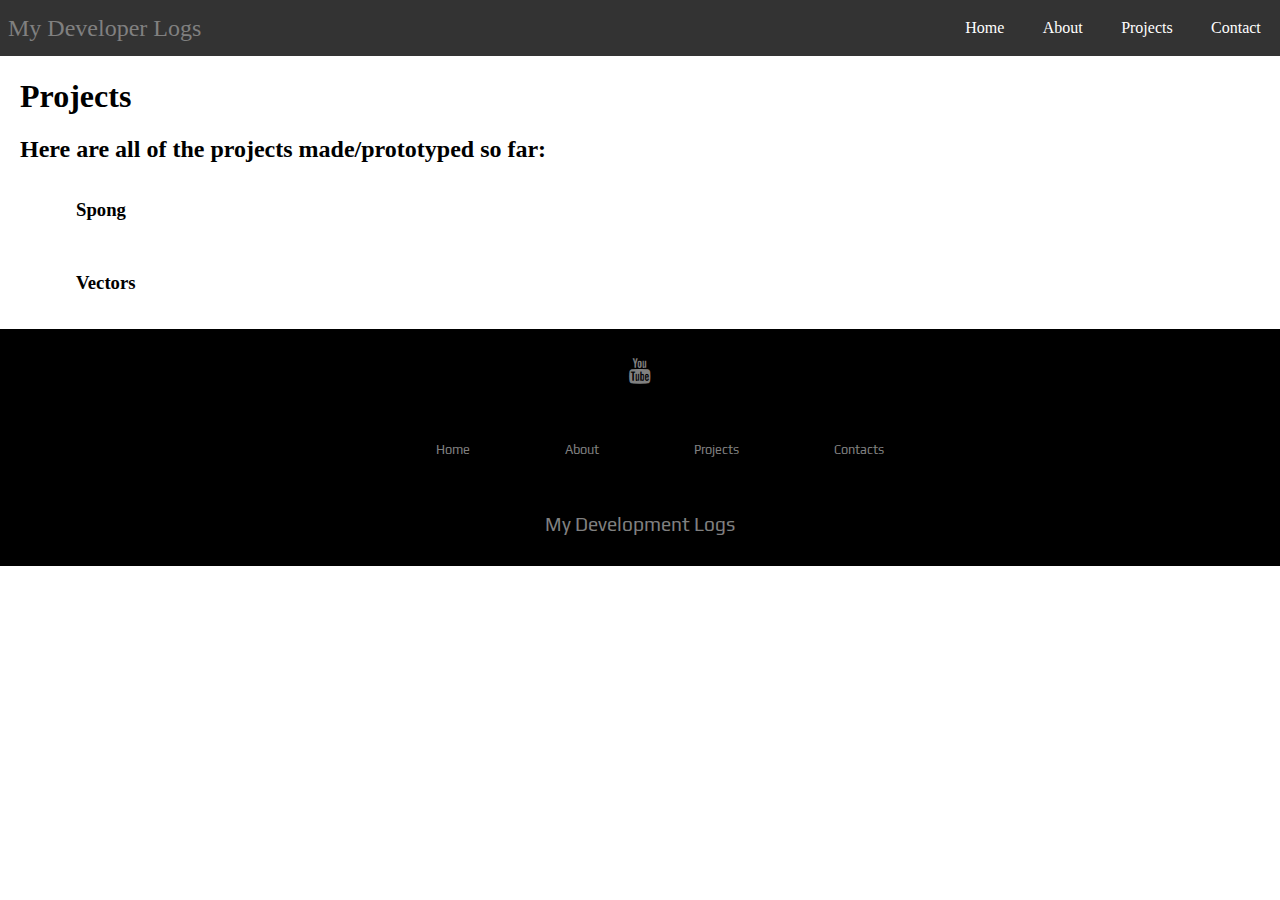
<file: mainprojects.html>
<!doctype html>
<html>
    
    <head>
        <link rel="stylesheet" href="style.css">
        <link rel="stylesheet" href="https://cdnjs.cloudflare.com/ajax/libs/font-awesome/4.7.0/css/font-awesome.min.css">
<link rel="preconnect" href="https://fonts.gstatic.com">
<link href="https://fonts.googleapis.com/css2?family=Fredoka+One&family=Play&display=swap" rel="stylesheet"> 
        <title>Cody's Game Dev Projects</title>

    </head>
    <body>
        
        <nav class="navbar">
            <div class="brand">
                My Developer Logs
            </div>
            
            <a href="#" class="togglebutton">
                <span class = "bar"></span>
                <span class = "bar"></span>
                <span class = "bar"></span>
            </a>
            <div class="navbarlinks"> 
                <ul>
                    <li><a href="index.html">Home</a></li>
                    <li><a href="about.html">About</a></li>
                    <div class="dropdown">
                        <li>
                            <a href="#" >Projects</a>
                            <div class="dropdowncontent">
                                <ul>
                                    <li><a href="project-spong.html">Spong</a></li>
                                    <li><a href="project-platformer.html">Vectors</a></li>
                                    <li><a href="otherGames.html">Other Games</a></li>
                                </ul>
                            </div>
                        </li>
                    </div>
                    <li><a href="contact.html">Contact</a></li>
                </ul>
            </div>
        </nav>

        <header>
            <h1>Projects</h1>
            <h2>Here are all of the projects made/prototyped so far:</h2>
            <ul>
                <li><h3><a href="project-spong.html">Spong</a></h3></li>
                <li><h3><a href="project-platformer.html">Vectors</a></h3></li>
            </ul>
        </header>
     <footer>
        <div class="footer">
            <div class="frow">
                <a href="https://www.youtube.com/channel/UClFXPWMC92030rShp0A3Z9A"><i class="fa fa-youtube"></i></a>
            </div>

            <div class="frow">
                <ul>
                <li><a href="index.html">Home</a></li>
                <li><a href="about.html">About</a></li>
                <li><a href="mainprojects.html">Projects</a></li>
                <li><a href="contact.html">Contacts</a></li>
                </ul>
            </div>

            <div class="brand">
                <div class = "frow"> 
                My Development Logs
                </div>
                
            </div>
        </div>
      </footer>

        <script src="script.js"></script>
    </body>

</html>
</file>
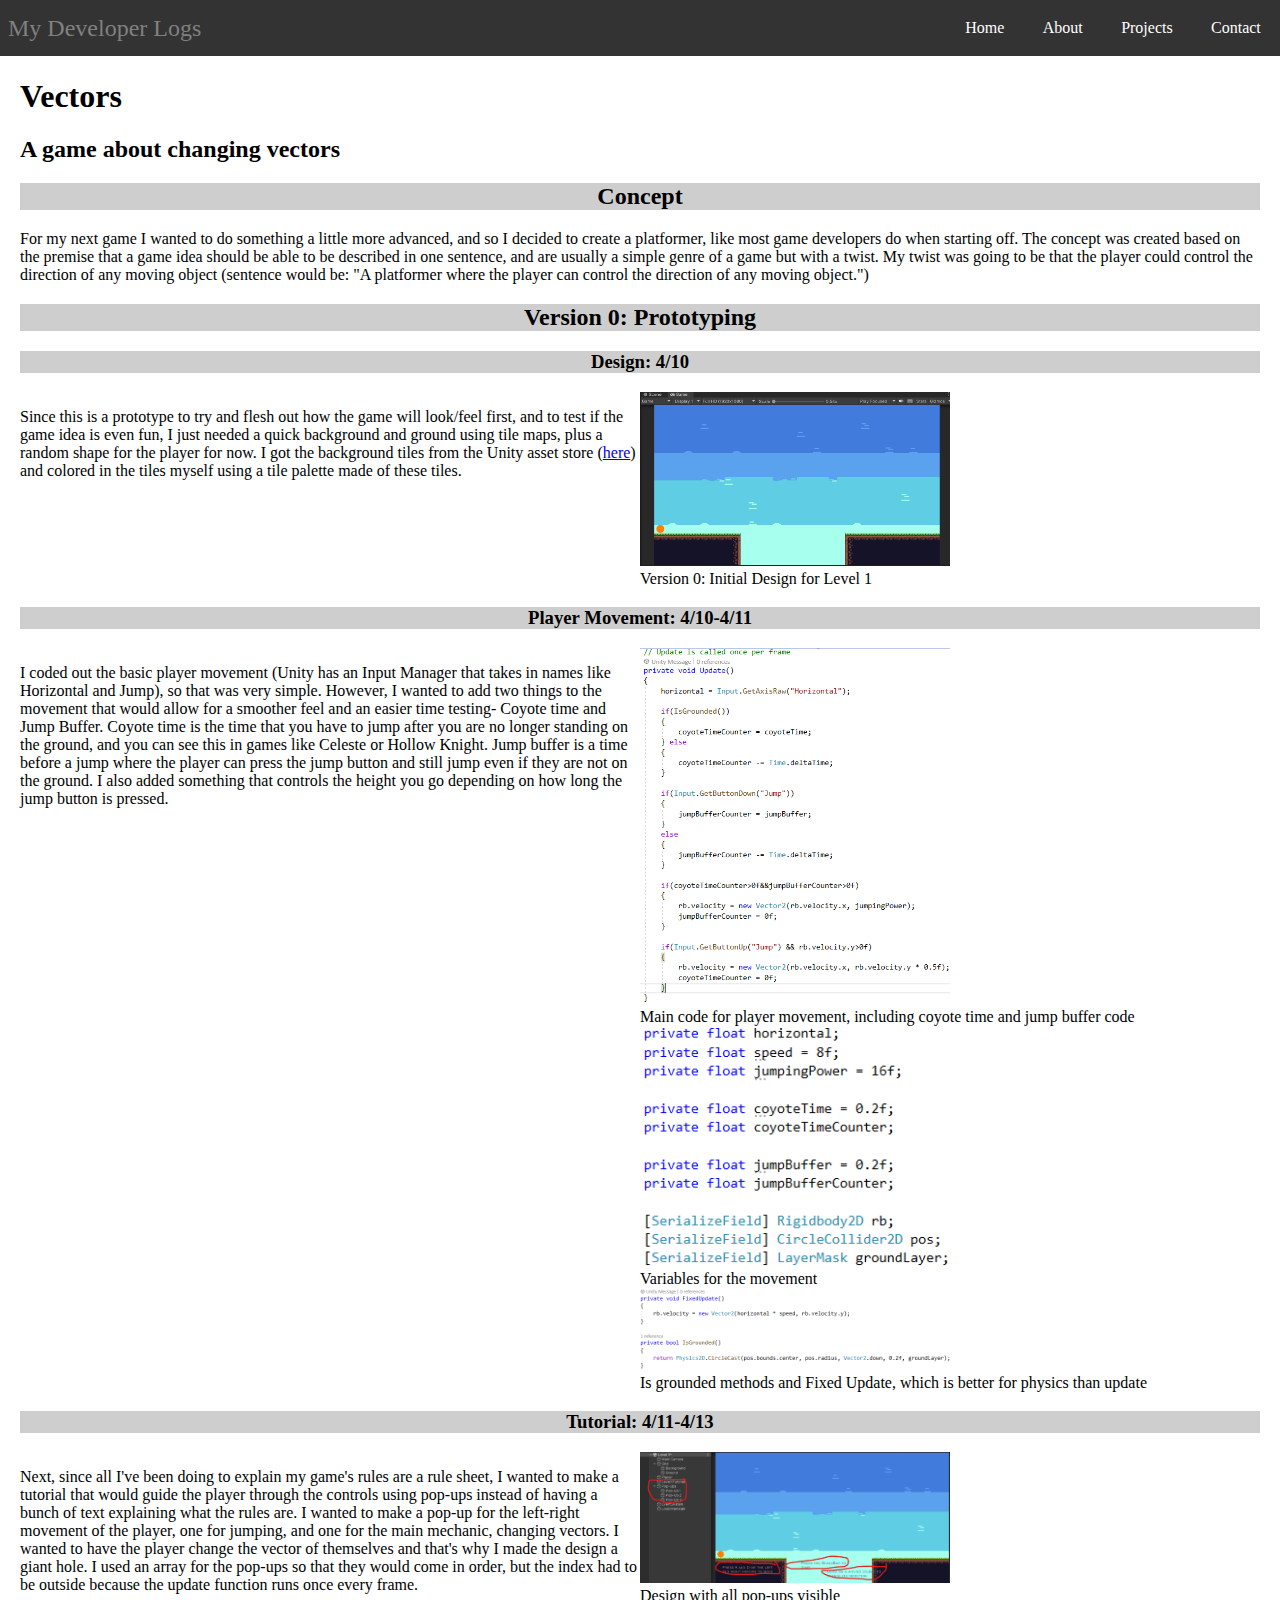
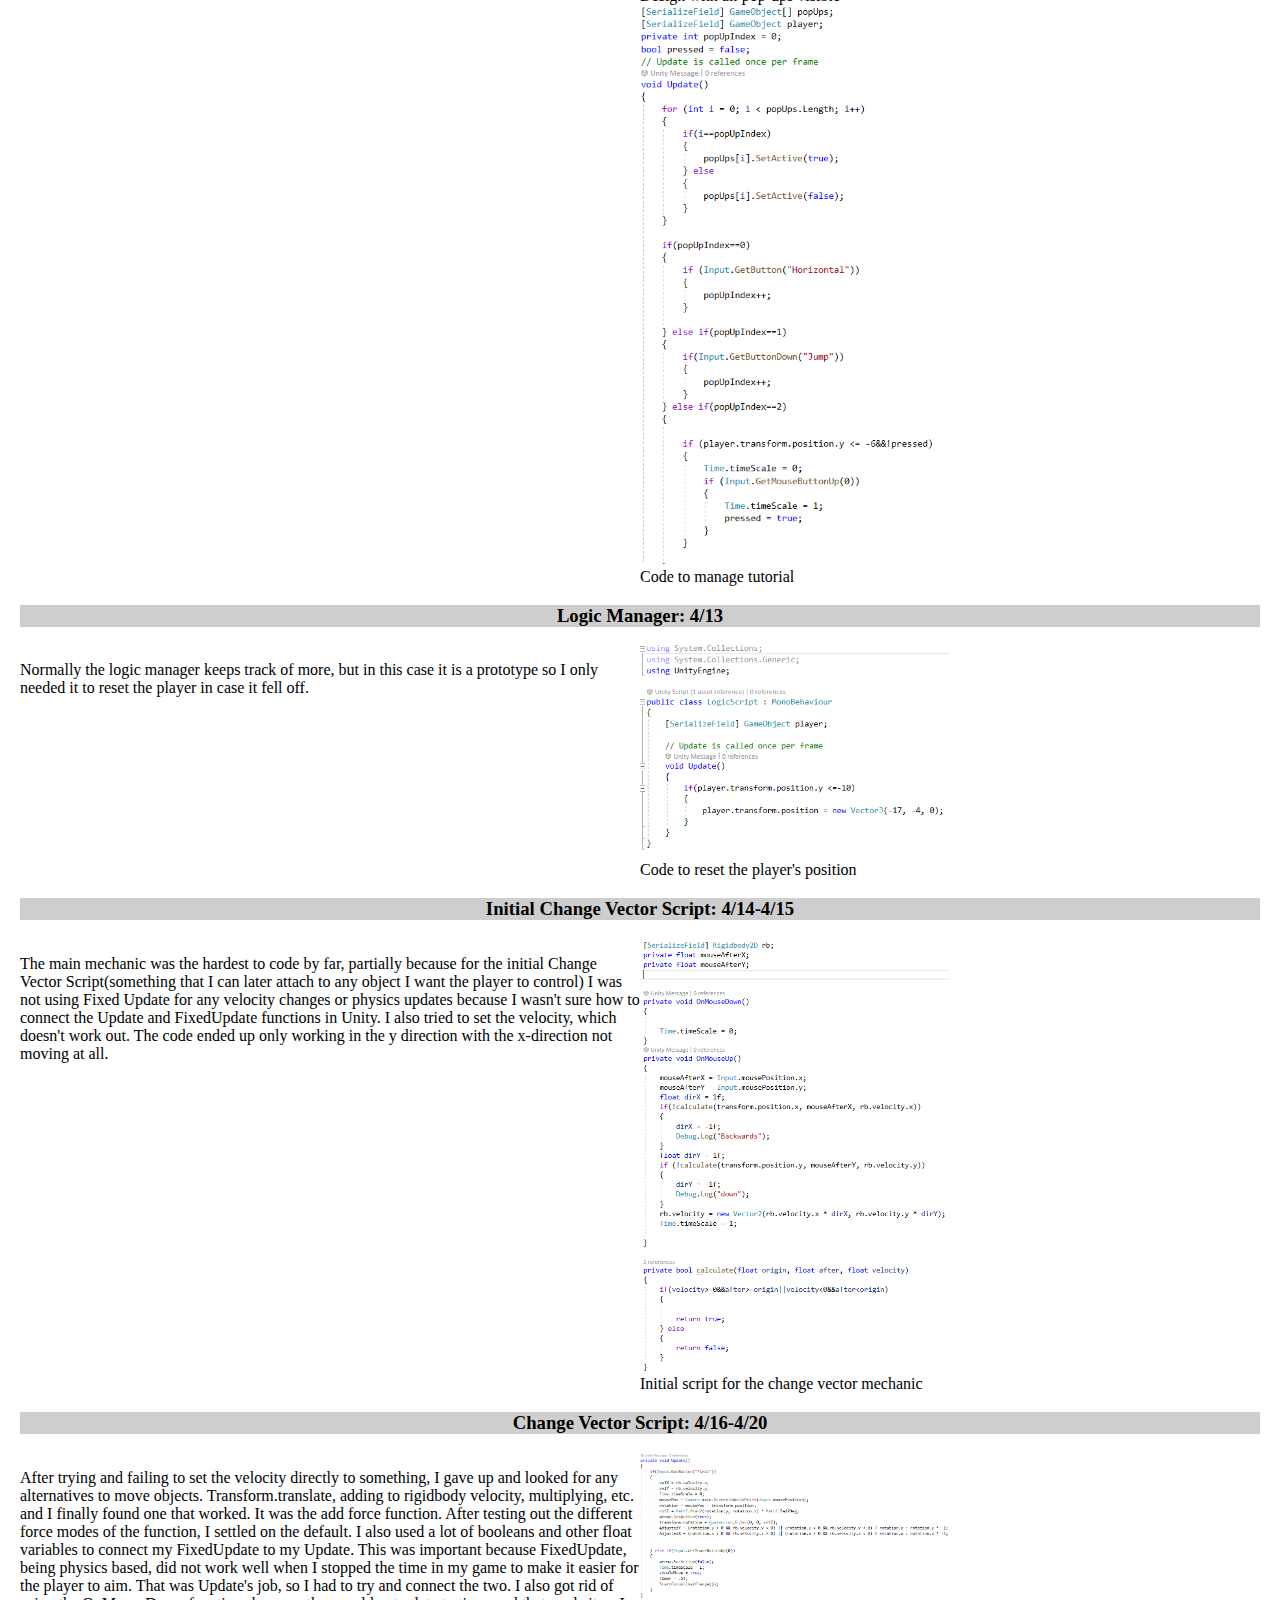
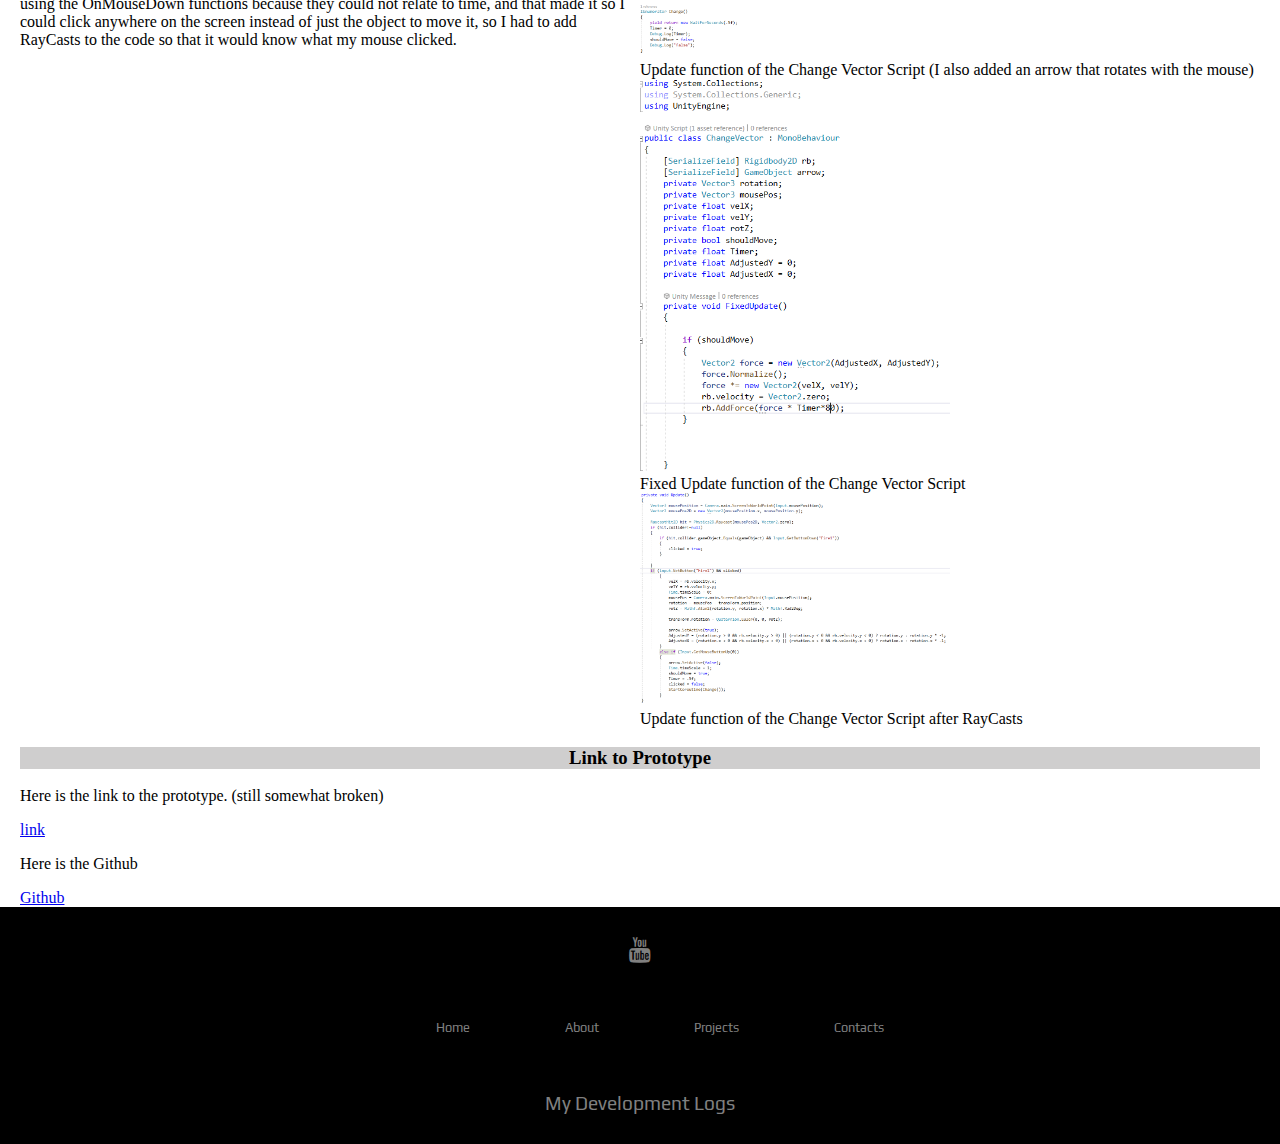
<file: project-platformer.html>
<!doctype html>
<html>
    <head>
        <link rel="stylesheet" href="style.css">
        <link rel="stylesheet" href="https://cdnjs.cloudflare.com/ajax/libs/font-awesome/4.7.0/css/font-awesome.min.css">
<link rel="preconnect" href="https://fonts.gstatic.com">
<link href="https://fonts.googleapis.com/css2?family=Fredoka+One&family=Play&display=swap" rel="stylesheet"> 
        <title>Cody's Game Dev Projects</title>

    </head>
    <body>
        
        <nav class="navbar">
            <div class="brand">
                My Developer Logs
            </div>
            
            <a href="#" class="togglebutton">
                <span class = "bar"></span>
                <span class = "bar"></span>
                <span class = "bar"></span>
            </a>
            <div class="navbarlinks"> 
                <ul>
                    <li><a href="index.html">Home</a></li>
                    <li><a href="about.html">About</a></li>
                    <div class="dropdown">
                        <li>
                            <a href="mainprojects.html" >Projects</a>
                            <div class="dropdowncontent">
                                <ul>
                                    <li><a href="project-spong">Spong</a></li>
                                    <li><a href="#">Vectors</a></li>
                                    <li><a href="otherGames.html">Other Games</a></li>
                                </ul>
                            </div>
                        </li>
                    </div>
                    <li><a href="contact.html">Contact</a></li>
                </ul>
            </div>
        </nav>

        <header>
            <h1>Vectors</h1>
            <h2>A game about changing vectors</h2>
        </header>
        <div class="container">
            
            <h2 class = "headDiv">Concept</h2>
            <p>
                For my next game I wanted to do something a little more advanced, and so I decided to create a platformer, like most game developers do 
                when starting off. The concept was created based on the premise that a game idea should be able to be described in one sentence, and 
                are usually a simple genre of a game but with a twist. My twist was going to be that the player could control the direction of 
                any moving object (sentence would be: "A platformer where the player can control the direction of any moving object.")
            </p>
            
            <h2 class = "headDiv">Version 0: Prototyping</h2>

            <h3 class = "headDiv">Design: 4/10</h3>
            <div class="row">
                <div class="column-left"> 
                    <p>
                        Since this is a prototype to try and flesh out how the game will look/feel first, and to test if the game idea is even fun,
                        I just needed a quick background and ground using tile maps, plus a random shape for the player for now. I got the background 
                        tiles from the Unity asset store (<a href="https://assetstore.unity.com/packages/2d/environments/nature-pixel-art-base-assets-free-151370">here</a>) and colored in the tiles myself using a tile palette made of these tiles.
                    </p>
                </div>
                <div class="column-right">
                    <img src="Vectors Documentation/Version 0/Initial Design with Tilemaps.png">
                    <br/>
                    <caption>Version 0: Initial Design for Level 1</caption>
                </div>
            </div>

            <h3 class = "headDiv">Player Movement: 4/10-4/11</h3>
            <div class="row">
                <div class="column-left"> 
                    <p>
                        I coded out the basic player movement (Unity has an Input Manager that takes in names like Horizontal and Jump), 
                        so that was very simple. However, I wanted to add two things to the movement that would allow for a smoother feel and 
                        an easier time testing- Coyote time and Jump Buffer. Coyote time is the time that you have to jump after you are no longer 
                        standing on the ground, and you can see this in games like Celeste or Hollow Knight. Jump buffer is a time before a jump where 
                        the player can press the jump button and still jump even if they are not on the ground. I also added something that controls 
                        the height you go depending on how long the jump button is pressed.
                    </p>
                </div>
                <div class="column-right">
                    <img src="Vectors Documentation/Version 0/Player Movement.png">
                    <br/>
                    <caption>Main code for player movement, including coyote time and jump buffer code</caption>
                    <br/>
                    <img src="Vectors Documentation/Version 0/Player Movement Variables.png">
                    <br/>
                    <caption>Variables for the movement</caption>
                    <br/>
                    <img src="Vectors Documentation/Version 0/Player Movement Other Methods.png">
                    <br/>
                    <caption>Is grounded methods and Fixed Update, which is better for physics than update</caption>
                    <br/>
                </div>
            </div>

            <h3 class = "headDiv">Tutorial: 4/11-4/13</h3>
            <div class="row">
                <div class="column-left"> 
                    <p>
                        Next, since all I've been doing to explain my game's rules are a rule sheet, I wanted to make a tutorial that would guide
                        the player through the controls using pop-ups instead of having a bunch of text explaining what the rules are. I wanted to make 
                        a pop-up for the left-right movement of the player, one for jumping, and one for the main mechanic, changing vectors. I wanted 
                        to have the player change the vector of themselves and that's why I made the design a giant hole. I used an array for the 
                        pop-ups so that they would come in order, but the index had to be outside because the update function runs once every frame.
                    </p>
                </div>
                <div class="column-right">
                    <img src="Vectors Documentation/Version 0/Tutorial Design.png">
                    <br/>
                    <caption>Design with all pop-ups visible</caption>
                    <br/>
                    <img src="Vectors Documentation/Version 0/Tutorial Script.png">
                    <br/>
                    <caption>Code to manage tutorial</caption>
                    <br/>
                </div>
            </div>

            <h3 class = "headDiv">Logic Manager: 4/13</h3>
            <div class="row">
                <div class="column-left"> 
                    <p>
                        Normally the logic manager keeps track of more, but in this case it is a prototype so I only needed it to reset the player in 
                        case it fell off.
                    </p>
                </div>
                <div class="column-right">
                    <img src="Vectors Documentation/Version 0/Logic Manager.png">
                    <br/>
                    <caption>Code to reset the player's position</caption>
                    <br/>
                    
                </div>
            </div>

            <h3 class = "headDiv">Initial Change Vector Script: 4/14-4/15</h3>
            <div class="row">
                <div class="column-left"> 
                    <p>
                        The main mechanic was the hardest to code by far, partially because for the initial Change Vector Script(something that I
                        can later attach to any object I want the player to control) I was not using Fixed Update for any velocity changes or physics 
                        updates because I wasn't sure how to connect the Update and FixedUpdate functions in Unity. I also tried to set the velocity, 
                        which doesn't work out. The code ended up only working in the y direction with the x-direction not moving at all.
                    </p>
                </div>
                <div class="column-right">
                    <img src="Vectors Documentation/Version 0/Change Vector Version 0.png">
                    <br/>
                    <caption>Initial script for the change vector mechanic</caption>
                    <br/>
                </div>
            </div>

            <h3 class = "headDiv">Change Vector Script: 4/16-4/20</h3>
            <div class="row">
                <div class="column-left"> 
                    <p>
                        After trying and failing to set the velocity directly to something, I gave up and looked for any alternatives to move objects.
                        Transform.translate, adding to rigidbody velocity, multiplying, etc. and I finally found one that worked. It was the add force 
                        function. After testing out the different force modes of the function, I settled on the default. I also used a lot of booleans 
                        and other float variables to connect my FixedUpdate to my Update. This was important because FixedUpdate, being physics based, 
                        did not work well when I stopped the time in my game to make it easier for the player to aim. That was Update's job, so I had 
                        to try and connect the two. I also got rid of using the OnMouseDown functions because they could not relate to time, and that 
                        made it so I could click anywhere on the screen instead of just the object to move it, so I had to add RayCasts to the code so 
                        that it would know what my mouse clicked.
                    </p>
                </div>
                <div class="column-right">
                    <img src="Vectors Documentation/Version 0/Change Vector Update Version 1.0.png">
                    <br/>
                    <caption>Update function of the Change Vector Script (I also added an arrow that rotates with the mouse)</caption>
                    <br/>
                    <img src="Vectors Documentation/Version 0/Fixed Update Change Vector Version 1.0.png">
                    <br/>
                    <caption>Fixed Update function of the Change Vector Script</caption>
                    <br/>
                    <img src="Vectors Documentation/Version 0/Change Vector Update Version 1.1.png">
                    <br/>
                    <caption>Update function of the Change Vector Script after RayCasts</caption>
                    <br/>
                </div>
            </div>
            <h3 class = "headDiv">Link to Prototype</h3>
            <p>Here is the link to the prototype. (still somewhat broken)</p>
            <a href="https://drive.google.com/file/d/14tBmuva2zlTzr1vM98GuOa6c8DPFexAr/view?usp=sharing">link</a>
            <p>Here is the Github</p>
            <a href="https://github.com/ChiCody2006/Vectors.git">Github</a>
        </div>
     <footer>
        <div class="footer">
            <div class="frow">
                <a href="https://www.youtube.com/channel/UClFXPWMC92030rShp0A3Z9A"><i class="fa fa-youtube"></i></a>
            </div>

            <div class="frow">
                <ul>
                <li><a href="index.html">Home</a></li>
                <li><a href="about.html">About</a></li>
                <li><a href="mainprojects.html">Projects</a></li>
                <li><a href="contact.html">Contacts</a></li>
                </ul>
            </div>

            <div class="brand">
                <div class = "frow"> 
                My Development Logs
                </div>
                
            </div>
        </div>
      </footer>

        <script src="script.js"></script>
    </body>
</html>
</file>
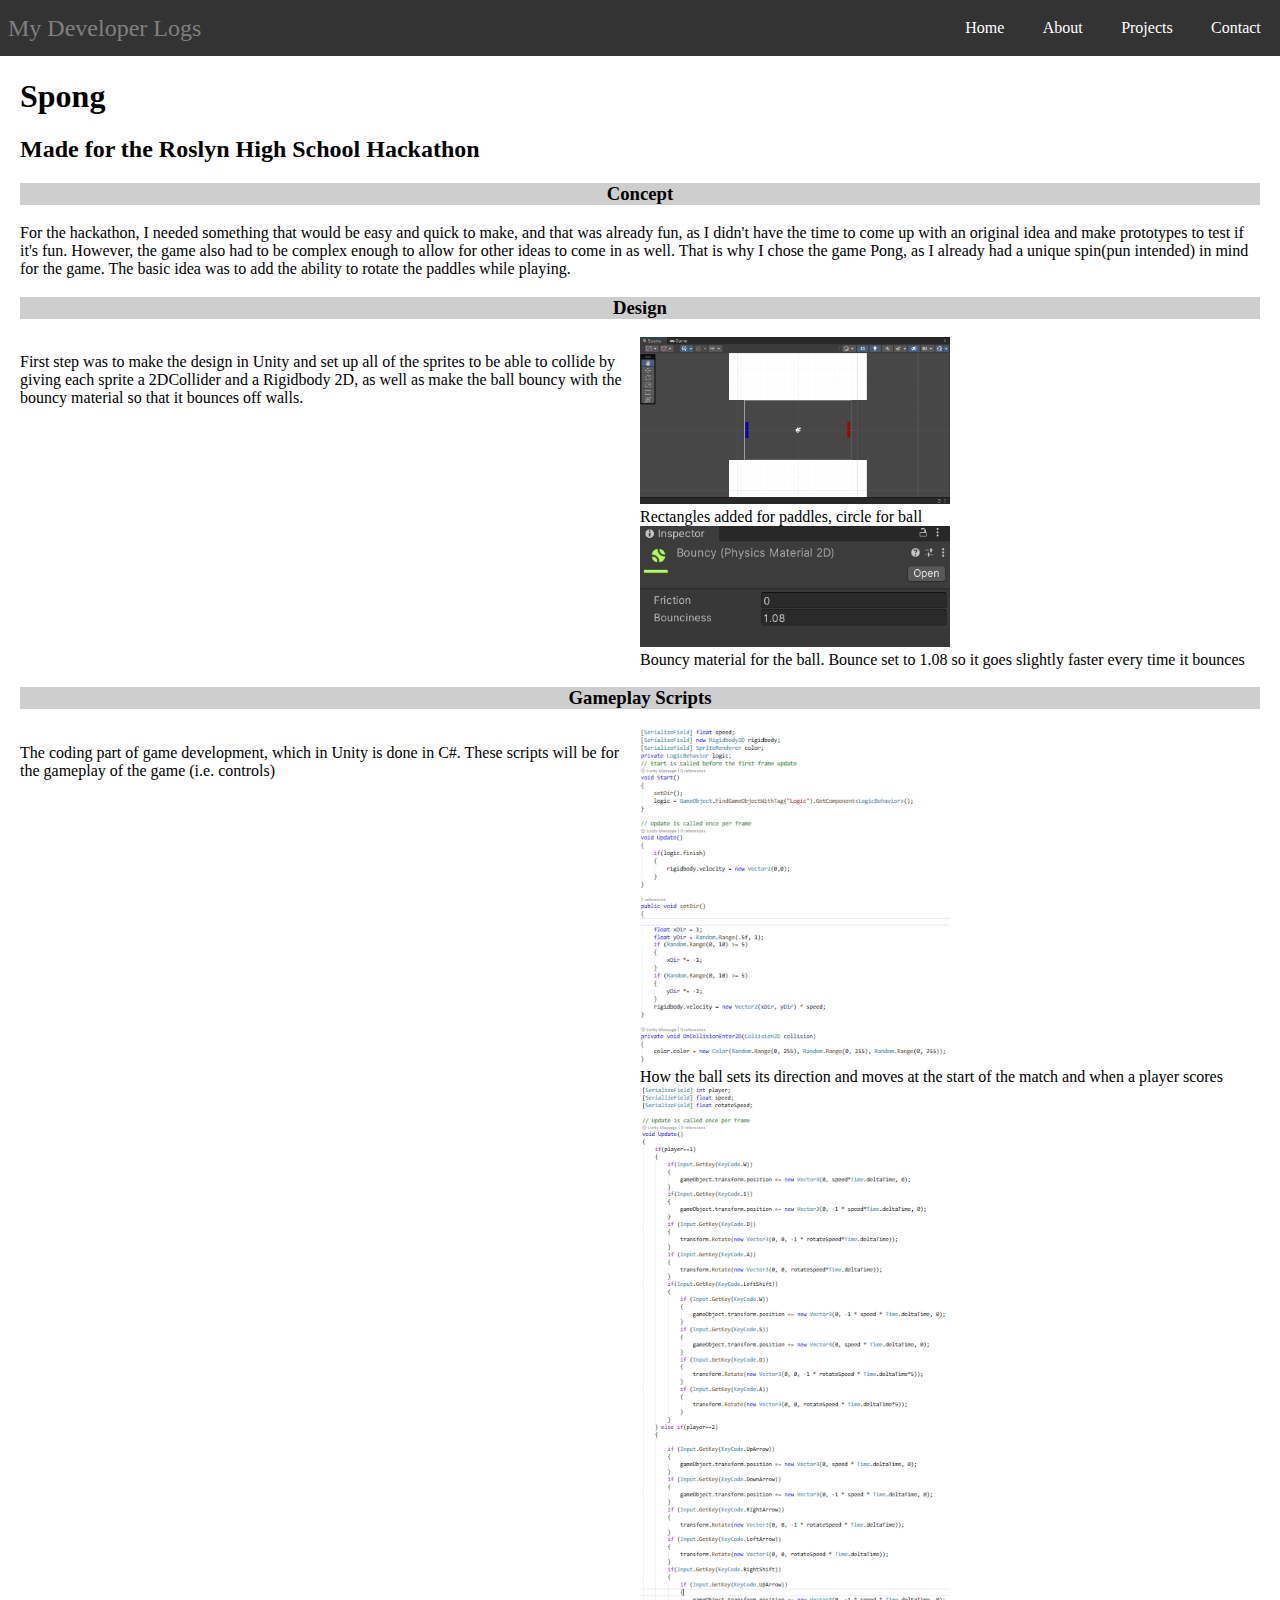
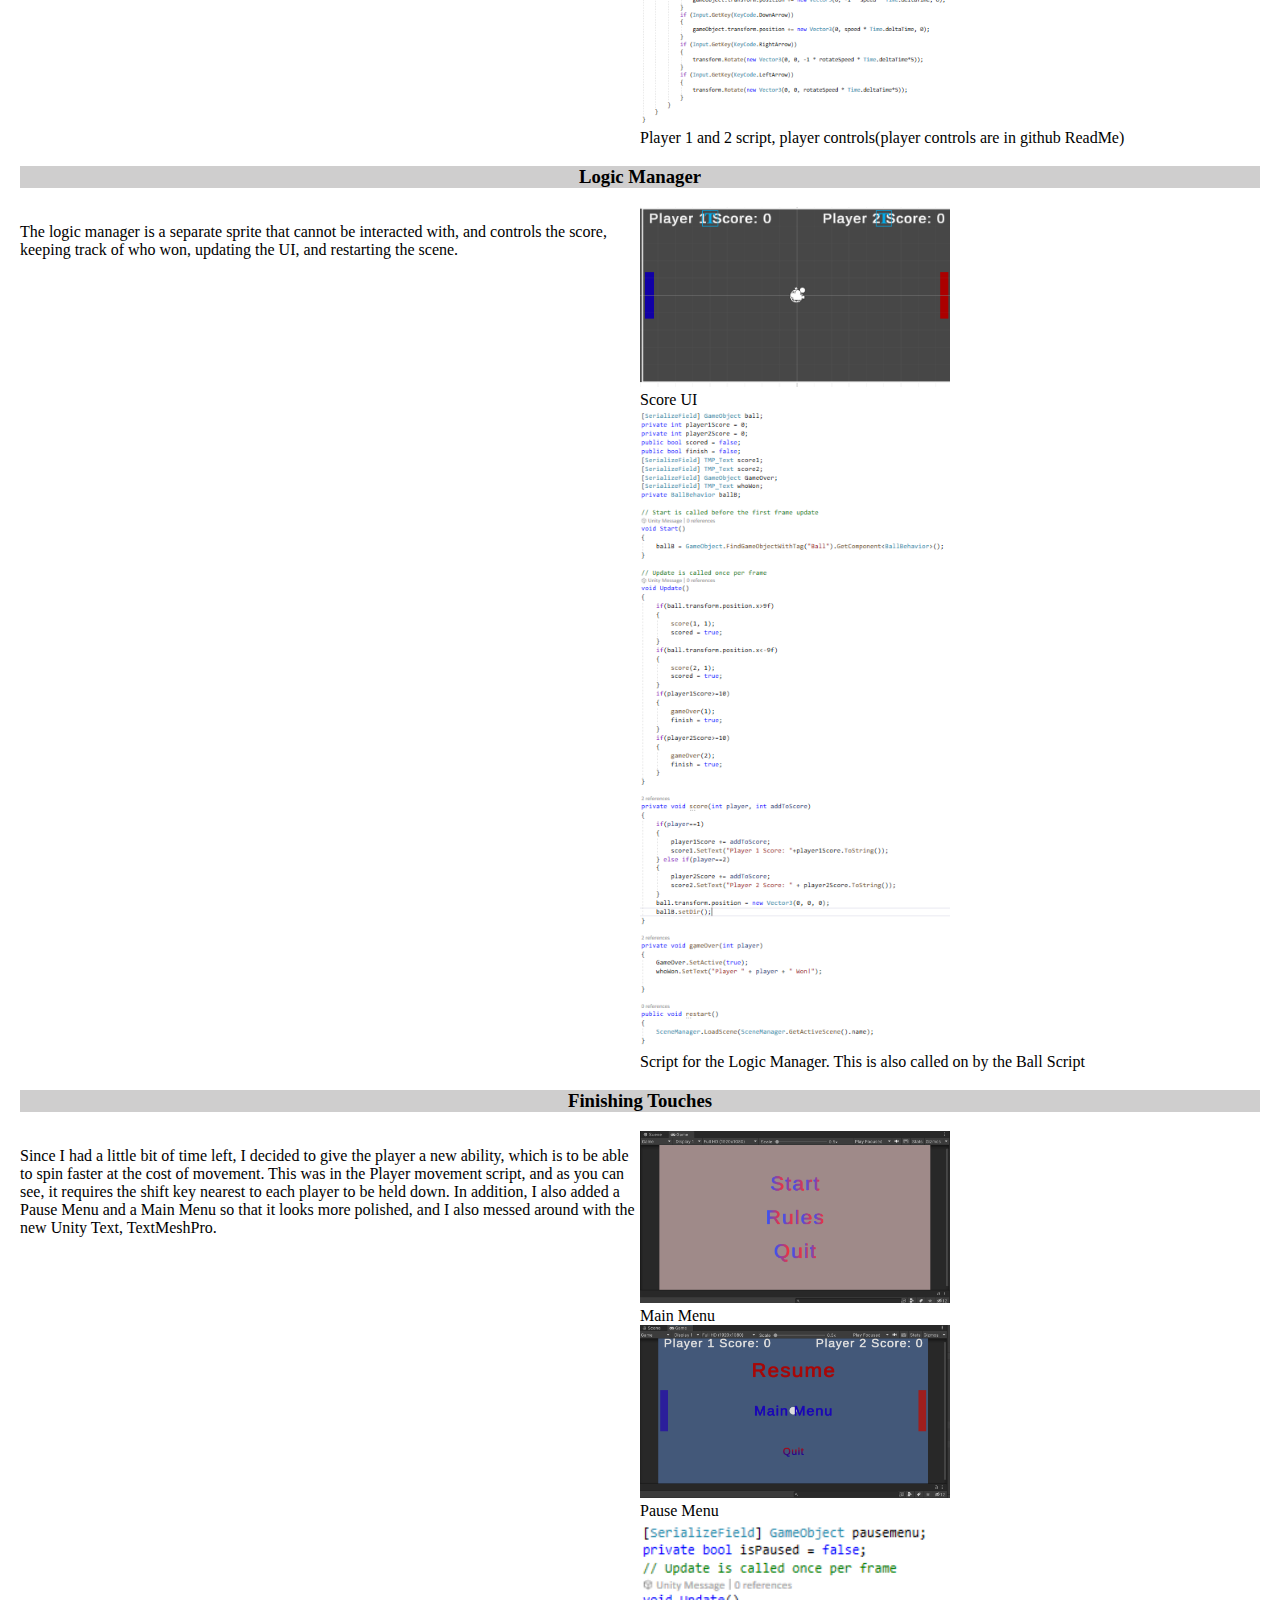
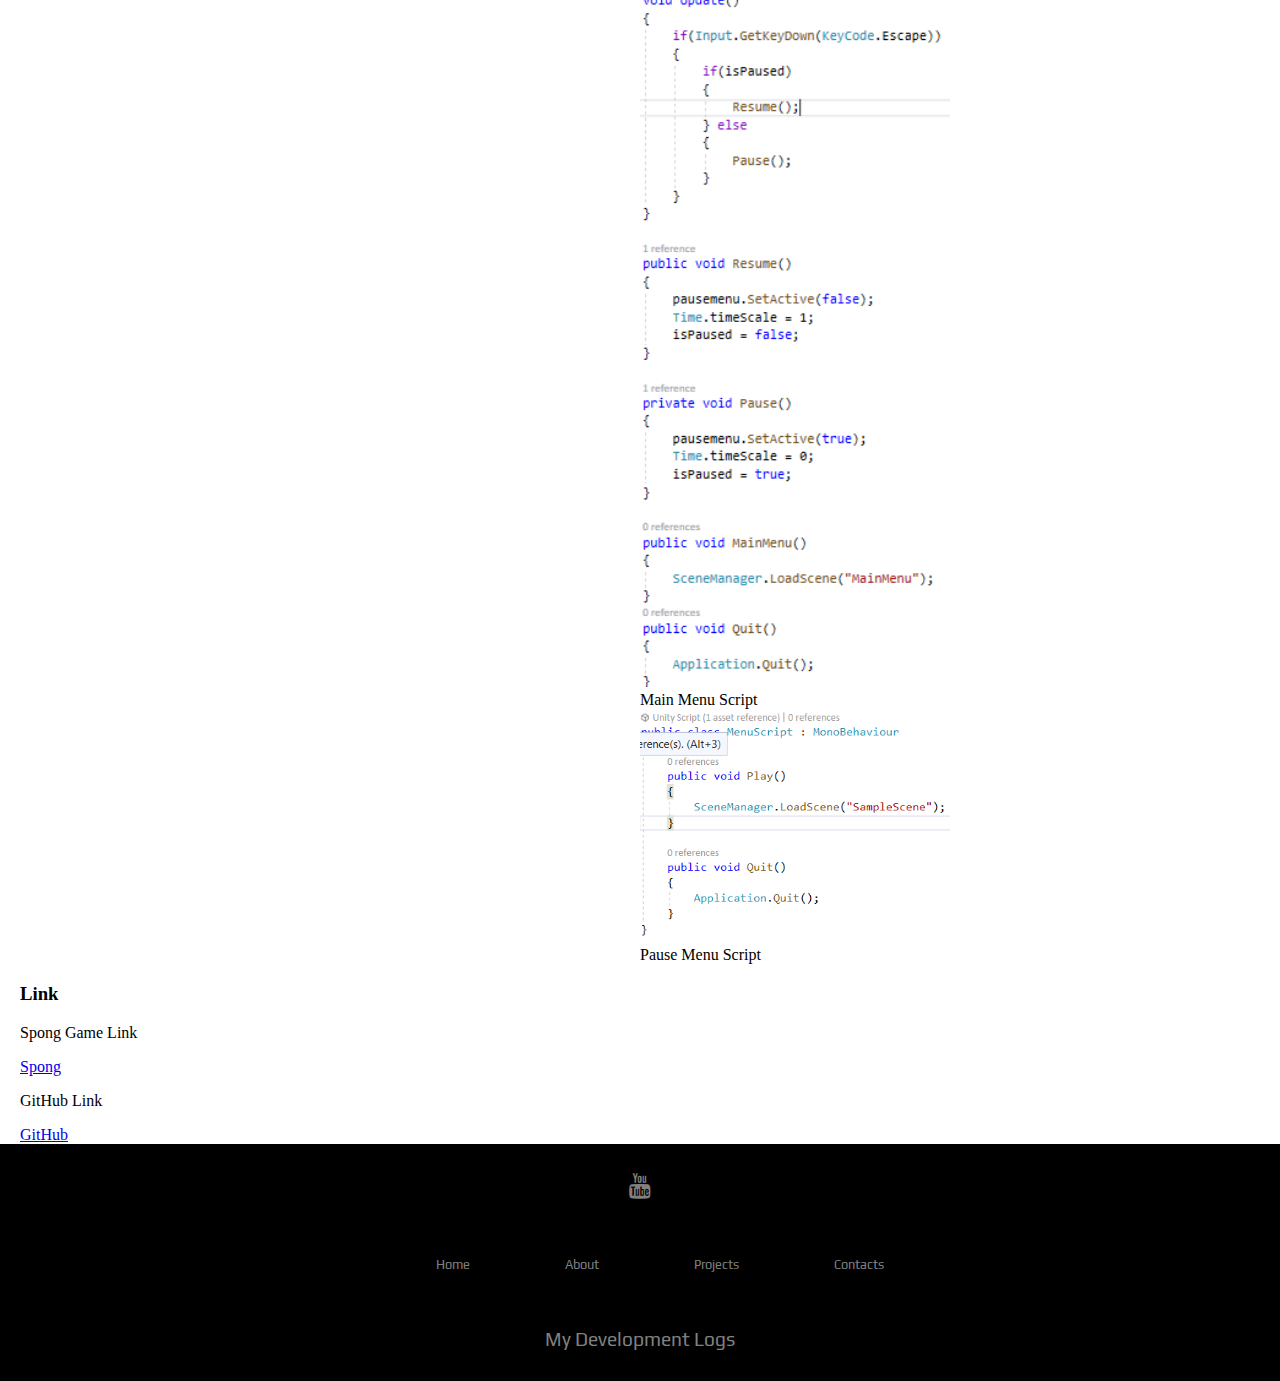
<file: project-spong.html>
<!DOCTYPE html>
<html>
    <head>
        <link rel="stylesheet" href="style.css">
        <link rel="stylesheet" href="https://cdnjs.cloudflare.com/ajax/libs/font-awesome/4.7.0/css/font-awesome.min.css">
<link rel="preconnect" href="https://fonts.gstatic.com">
<link href="https://fonts.googleapis.com/css2?family=Fredoka+One&family=Play&display=swap" rel="stylesheet"> 
        <title>Cody's Game Dev Projects</title>

    </head>
    <body>
        
        <nav class="navbar">
            <div class="brand">
                My Developer Logs
            </div>
            
            <a href="#" class="togglebutton">
                <span class = "bar"></span>
                <span class = "bar"></span>
                <span class = "bar"></span>
            </a>
            <div class="navbarlinks"> 
                <ul>
                    <li><a href="index.html">Home</a></li>
                    <li><a href="about.html">About</a></li>
                    <div class="dropdown">
                        <li>
                            <a href="mainprojects.html" >Projects</a>
                            <div class="dropdowncontent">
                                <ul>
                                    <li><a href="#">Spong</a></li>
                                    <li><a href="project-platformer.html">Vectors</a></li>
                                    <li><a href="otherGames.html">Other Games</a></li>
                                </ul>
                            </div>
                        </li>
                    </div>
                    <li><a href="contact.html">Contact</a></li>
                </ul>
            </div>
        </nav>

        <header>
            <h1>Spong</h1>
            <h2>Made for the Roslyn High School Hackathon</h2>
        </header>
        <div class="container">
            
            <h3 class="headDiv">Concept</h3>
            <p>For the hackathon, I needed something that would be easy and quick to make, and that was already fun, as I didn't have the time
                to come up with an original idea and make prototypes to test if it's fun. However, the game also had to be complex enough to 
                allow for other ideas to come in as well. That is why I chose the game Pong, as I already had a unique spin(pun intended) in mind 
                for the game. The basic idea was to add the ability to rotate the paddles while playing.
            </p>
            
            <h3 class="headDiv">Design</h3>
            <div class="row">
                
                <div class="column-left"> 
                    
                    <p>First step was to make the design in Unity and set up all of the sprites to be able to collide by giving each sprite a 2DCollider
                        and a Rigidbody 2D, as well as make the ball bouncy with the bouncy material so that it bounces off walls.
                    </p>
                </div>
                <div class="column-right">
                    <img src="Design.png">
                    <br/>
                    <caption>Rectangles added for paddles, circle for ball</caption>
                    <br/>
                    <img src="BouncyMat.png">
                    <br/>
                    <caption>Bouncy material for the ball. Bounce set to 1.08 so it goes slightly faster every time it bounces</caption>
                </div>
            </div>

            
            <h3 class="headDiv">Gameplay Scripts</h3>
            <div class="row">
                <div class="column-left"> 
                    
                    <p>
                        The coding part of game development, which in Unity is done in C#. These scripts will be for the gameplay of the game 
                        (i.e. controls)
                    </p>
                </div>
                <div class="column-right">
                    <img src="BallScript.png">
                    <br/>
                    <caption>How the ball sets its direction and moves at the start of the match and when a player scores</caption>
                    <br/>
                    <img src="PlayerScript.png">
                    <br/>
                    <caption>Player 1 and 2 script, player controls(player controls are in github ReadMe)</caption>
                </div>
            </div>

            <h3 class = "headDiv">Logic Manager</h3>
            <div class="row">
                <div class="column-left"> 
                    
                    <p>The logic manager is a separate sprite that cannot be interacted with, and controls the score, keeping track of who won, 
                        updating the UI, and restarting the scene.
                    </p>
                </div>
                <div class="column-right">
                    <img src="UIScore.png">
                    <br/>
                    <caption>Score UI</caption>
                    <br/>
                    <img src="LogicScript.png">
                    <br/>
                    <caption>Script for the Logic Manager. This is also called on by the Ball Script</caption>
                </div>
            </div>
            
            <h3 class = "headDiv">Finishing Touches</h3>
            <div class="row">
                <div class="column-left"> 
                    
                    <p>
                        Since I had a little bit of time left, I decided to give the player a new ability, which is to be able to spin faster 
                        at the cost of movement. This was in the Player movement script, and as you can see, it requires the shift key nearest to 
                        each player to be held down. In addition, I also added a Pause Menu and a Main Menu so that it looks more polished, and I also 
                        messed around with the new Unity Text, TextMeshPro.
                    </p>
                </div>
                <div class="column-right">
                    <img src="MainMenu.png">
                    <br/>
                    <caption>Main Menu</caption>
                    <br/>
                    <img src="PauseMenu.png">
                    <br/>
                    <caption>Pause Menu</caption>
                    <br/>
                    <img src="MainMenuScript.png">
                    <br/>
                    <caption>Main Menu Script</caption>
                    <br/>
                    <img src="PauseMenuScript.png">
                    <br/>
                    <caption>Pause Menu Script</caption>
                    <br/>
                </div>

            </div>
            <h3 class = "divider">Link</h3>
            <p>Spong Game Link</p>
            <p><a href="https://drive.google.com/file/d/1-plSfAJaTxbQVH_N1p1rVSsRsuR0WgCv/view?usp=sharing">Spong</a></p>
            <p>GitHub Link</p>
            <a href = "https://github.com/ChiCody2006/Spong.git">GitHub</a>
        </div>
     <footer>
        <div class="footer">
            <div class="frow">
                <a href="https://www.youtube.com/channel/UClFXPWMC92030rShp0A3Z9A"><i class="fa fa-youtube"></i></a>
            </div>

            <div class="frow">
                <ul>
                <li><a href="index.html">Home</a></li>
                <li><a href="about.html">About</a></li>
                <li><a href="mainprojects.html">Projects</a></li>
                <li><a href="contact.html">Contacts</a></li>
                </ul>
            </div>

            <div class="brand">
                <div class = "frow"> 
                My Development Logs
                </div>
                
            </div>
        </div>
      </footer>

        <script src="script.js"></script>
    </body>
</html>
</file>
<file: style.css>
* {
    box-sizing: border-box;
}

body {
    margin: 0;
    padding: 0;
    color:rgb(0, 0, 0);
    overflow-x:hidden;
}

.row {
    display: flex;
}

header {
    padding: 0px 20px;
}

.container {
    padding: 0px 20px;
}

.headDiv {
    background-color: rgb(207, 206, 206);
    text-align: center;
}

li{
    list-style: none;
}

li a{
    text-decoration: none;
    color: black;
    padding: 1rem;
    display:block;
}

.navbar {
    display: flex;
    justify-content: space-between;
    align-items: center;
    background-color: #333;
    color: white;
}

.brand {
    font-size: 1.5rem;
    margin: .5rem;
    color: gray; 
}

.navbarlinks ul {
    margin: 0;
    padding: 0;
    display: flex;
}

.navbarlinks li{
    list-style: none;
}

.navbarlinks li a {
    text-decoration: none;
    color: white;
    padding: 1.2rem;
    display:block;
}

.navbarlinks li:hover {
    background-color: #555;
}

.togglebutton {
    position: absolute;
    top: .75rem;
    right: 1rem;
    display: none;
    flex-direction: column;
    justify-content: space-between;
    width: 30px;
    height: 21px;
}

.togglebutton .bar {
    height: .3px;
    width: 100%;
    background-color: white;
    border-radius: 10px;
}

.dropdown {
    position: relative;
    display: inline-block;
}



.dropdowncontent {
    display: none;
    position: absolute;
    left:0;
    width:auto;
    background-color: #333;
    z-index: 1;
    
}

.dropdowncontent ul {
    display: block;
}

.dropdowncontent a {
    display: block;
}

.dropdowncontent li {
    width: 100%;
}

.dropdown:hover .dropdowncontent{
    display: block;
}


.column-left {
    left:0;
    width:50%;
}
.column-left img {
    float: left;
    width: 50%;
    height: auto;
}

.column-right {
    float: right;
    right:0;
    width:50%;
}
.column-right img {
    width:50%;
    height:auto;
    
}

.footer{
background:#000;
padding:10px 0px;
font-family: 'Play', sans-serif;
text-align:center;
}

.footer .frow{
width:100%;
margin:1% 0%;
padding:0.6% 0%;
color:gray;
font-size:0.8em;
text-align:center;
}

.footer .frow a{
text-decoration:none;
color:gray;
transition:0.5s;
}

.footer .frow a:hover{
color:#fff;
}

.footer .frow ul{
width:100%;
}

.footer .frow ul li{
display:inline-block;
margin:0px 30px;
}

.footer .frow a i{
font-size:2em;
margin:0% 1%;
}

@media (max-width:720px){
.footer{
text-align:left;
padding:5%;
}
.footer .frow ul li{
display:block;
margin:10px 0px;
text-align:left;
}
.footer .frow a i{
margin:0% 3%;
}
}

@media (max-width: 600px) {
    .togglebutton {
        display:flex;
    }
    .navbarlinks {
        display:none;
        width: 100%;
    }
    .navbar {
        flex-direction: column;
        align-items:flex-start;
    }
    .navbarlinks ul {
        width: 100%;
        flex-direction: column;
    }
    .navbarlinks li {
        text-align: center;
    }
    .navbarlinks li a {
        padding: .5rem 1rem;
    }
    .navbarlinks.active {
        display: flex;
    }
}
</file>
